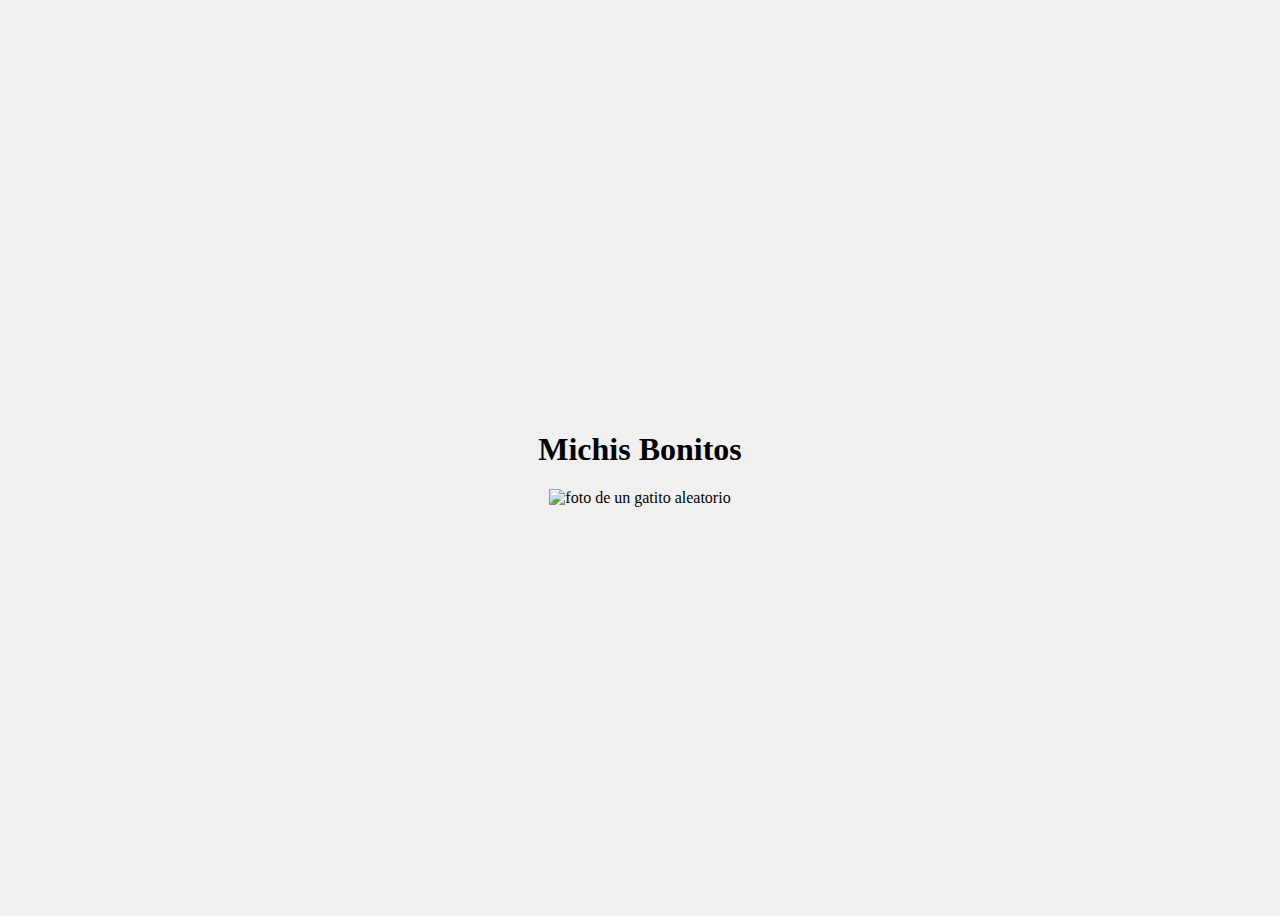
<file: consumo-api/index.html>
<!DOCTYPE html>
<html lang="en">
<head>
    <meta charset="UTF-8">
    <meta name="viewport" content="width=device-width, initial-scale=1.0">
    <title>Michis</title>
    <style>
        body {
            display: flex;
            flex-direction: column;
            align-items: center;
            justify-content: center;
            height: 100vh;
            background-color: #f0f0f0;
        }
        img {
            max-width: 100%;
            height: auto;
        }
    </style>
</head>
<body>
    <h1>Michis Bonitos</h1>

    <img alt="foto de un gatito aleatorio">

    <script src="./main.js"></script>
</body>
</html>
</file>
